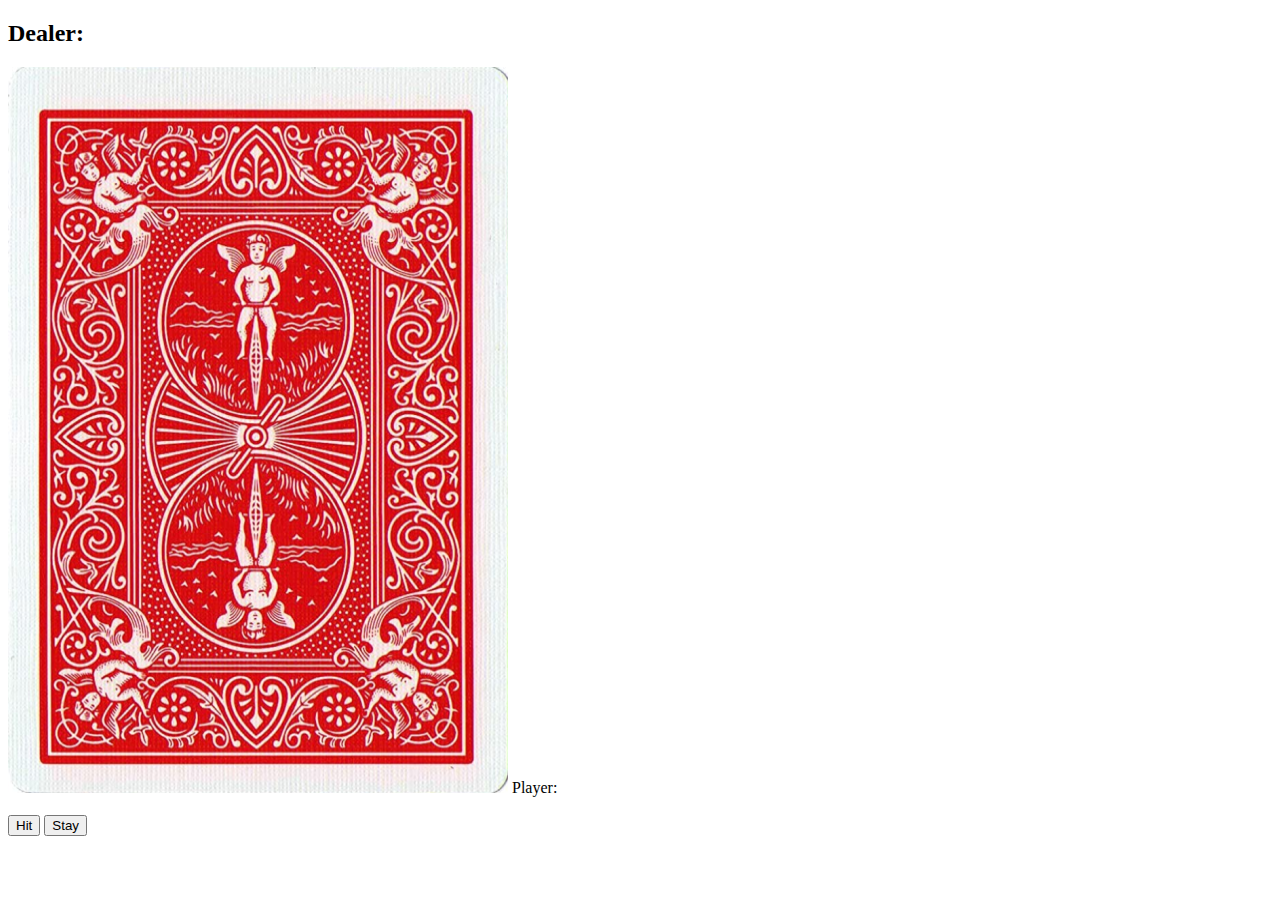
<file: blackjack tutorial.html>
<!DOCTYPE html>
<html>
    <head>
        <meta charset = "UTF-8">
        <meta name="viewport" content="width=device-width, initial-scale=1.0">
        <title> Black Jack </title>
    </head>
    
    <body>
        <H2>Dealer: <span id="deal-sum"> </span></h2>
        <div id="dealer-cards"> </div>
            
            <img id="hidden" src="./cards/BACK.png"
    

        <h2> Player: <span id="your-sum"> </span></h2>
        <div id="your-cards"> </div>

        <br>
        <button id="hit"> Hit </button>
        <button id="stay"> Stay </button>
        <p id="results"> </p>
    </body>
</html>

<style> 

#dealer-cards img{
   height: 175px;
   width: 125px;
   margin: 1px; 
}

#your-cards img{
   height: 175px;
   width: 125px;
   margin: 1px; 
}




</style>
</file>
